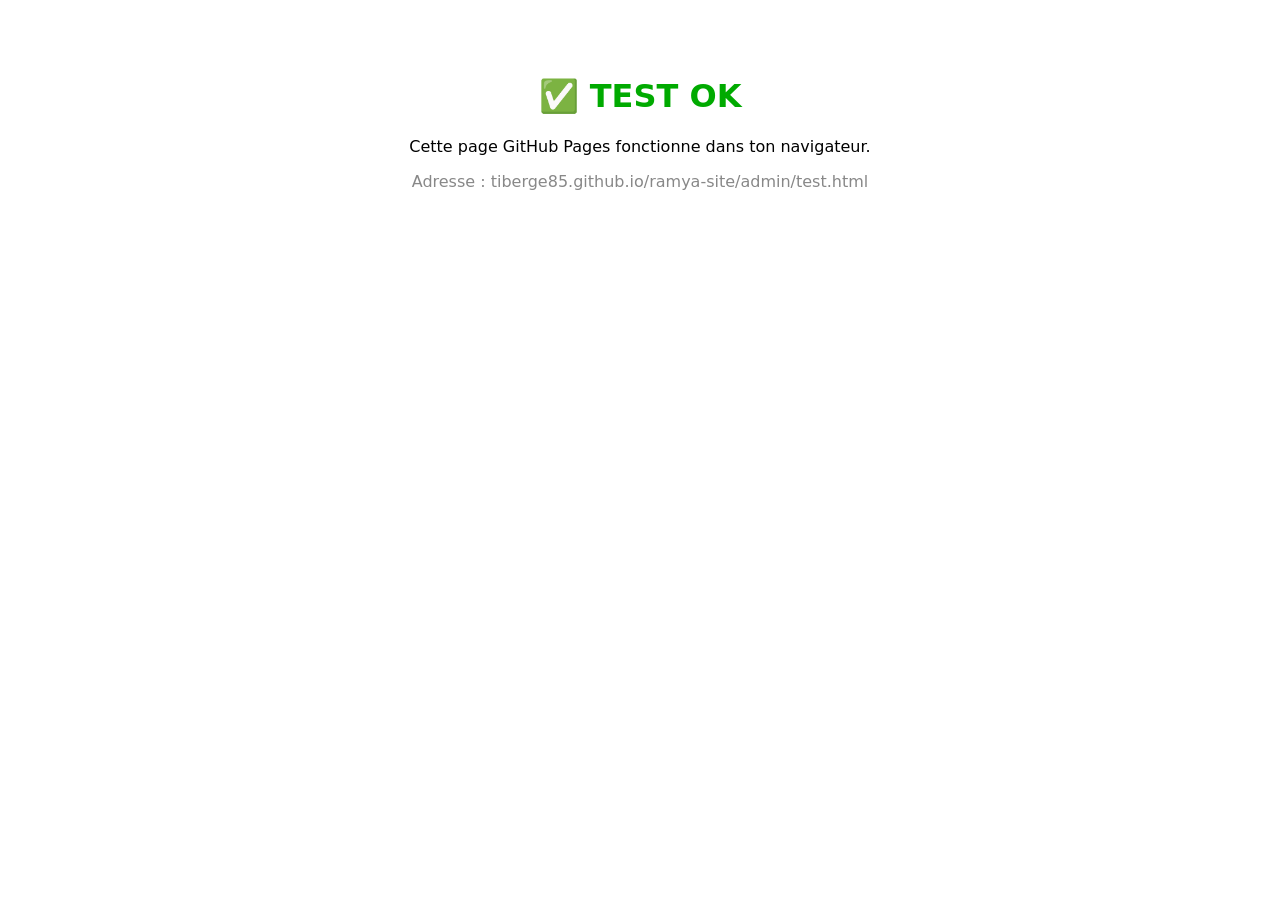
<file: admin/test.html>
<!doctype html>
<html lang="fr">
<head><meta charset="utf-8"><title>Test</title></head>
<body style="font-family:system-ui,sans-serif;padding:48px;text-align:center">
  <h1 style="color:#0a0">✅ TEST OK</h1>
  <p>Cette page GitHub Pages fonctionne dans ton navigateur.</p>
  <p style="color:#888">Adresse : tiberge85.github.io/ramya-site/admin/test.html</p>
</body>
</html>
</file>
